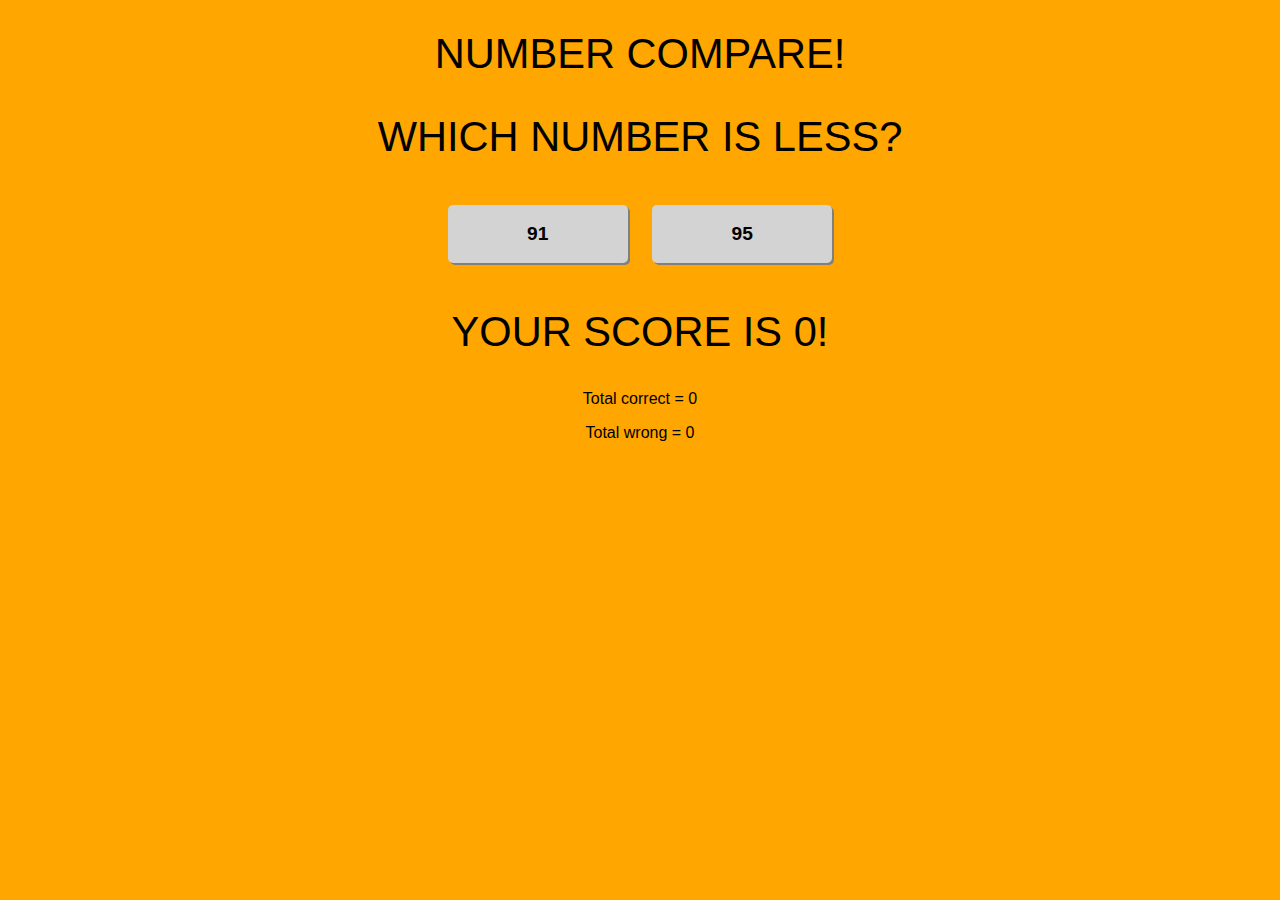
<file: index.html>
<!DOCTYPE html>

<html>
<head>
<link rel="stylesheet" href="style.css">
<script type="text/javascript" src="script.js"></script>
</head>

<body>

<div class="wrapper">
<h1>Number Compare!</h1>
<h2>Which number is <span id = "question">(click Next)</span>?</h2>

<button id="button-left"><span id = "left">0</span></button>
<button id="button-right"><span id = "right">0</span></button>
<!-- <button id="button-next">Next</button> -->

<h2>Your Score is <span id = "score">0</span>!</h2>
<p>Total correct = <span id = "corr">0</span></p>
<p>Total wrong = <span id = "wron">0</span></p>

</div> 










</body>
</html>
</file>
<file: style.css>
body {
background:#ffa600;
font-family: "HelveticaNeue-Light", "Helvetica Neue Light", "Helvetica Neue", Helvetica, Arial, "Lucida Grande", sans-serif; 
height:100%;
}

.wrapper {
width: 800px;
margin: 30px auto;
color:black;
text-align:center;
}

h1, h2, h3 {
  font-family: 'Roboto', sans-serif;
  font-weight: 100;
  font-size: 2.6em;
  text-transform: uppercase;

}

#seconds, #tens{
  font-size:2em;
}

button {
background: lightgrey;
color:black;
font-weight: bold;
text-decoration:none;
border-radius: 5px;
border:none;
box-shadow: 2px 2px gray;

font-size:1.2em;
padding:18px 10px;
width:180px;
margin: 10px;
 
}
</file>
